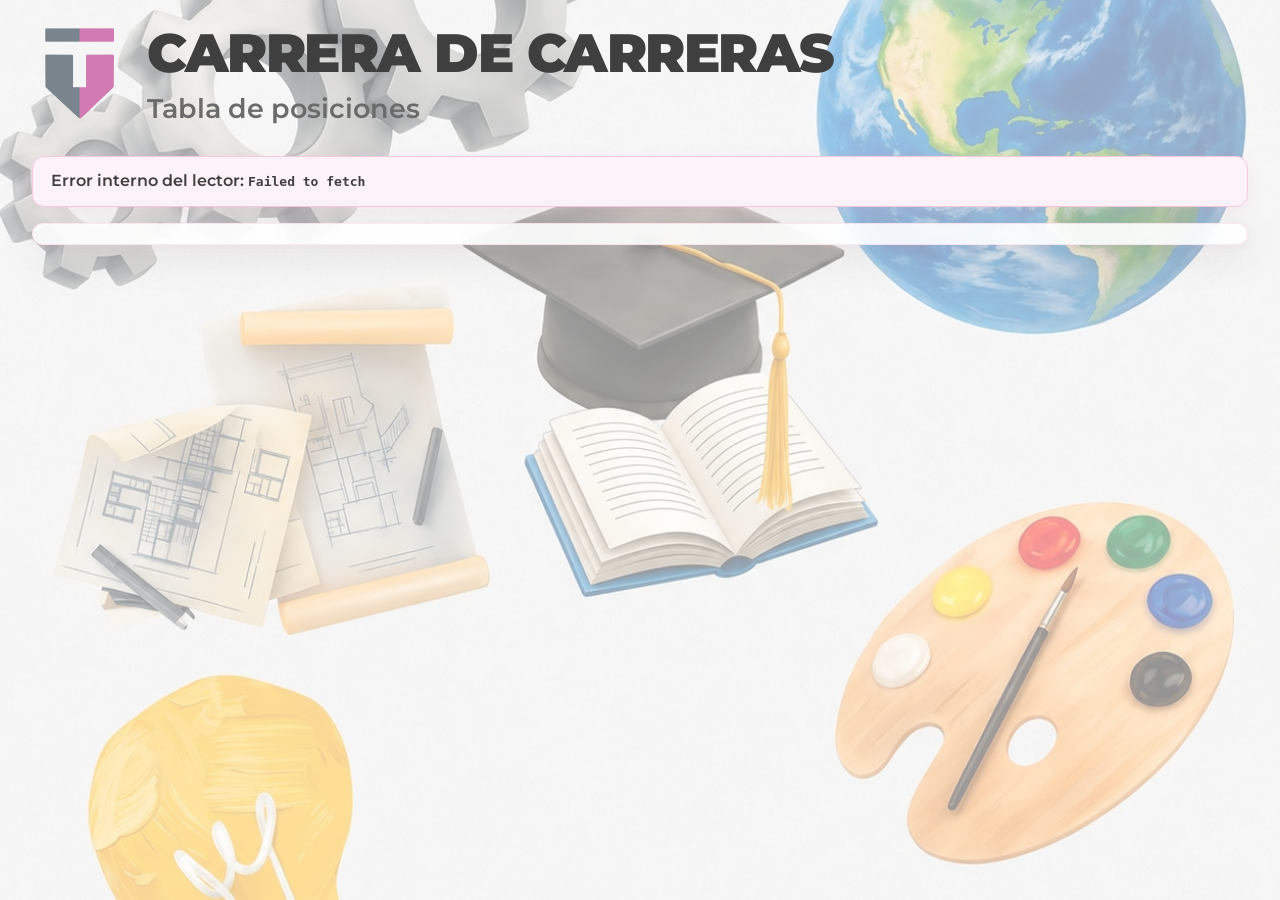
<file: index.html>
<!DOCTYPE html>
<html lang="es">
<head>
    <meta charset="UTF-8">
    <meta name="viewport" content="width=device-width, initial-scale=1.0">
    <title>Puntuaciones</title>
    
    <link rel="preconnect" href="https://fonts.googleapis.com">
    <link rel="preconnect" href="https://fonts.gstatic.com" crossorigin>
    <link href="https://fonts.googleapis.com/css2?family=Montserrat:ital,wght@0,100..900;1,100..900&display=swap" rel="stylesheet">
    
    <link rel="stylesheet" href="styles.css">
    <link rel="shortcut icon" type="image/x-icon" href="favicon.ico">
</head>
<body>
    <div class="header">
        <img class="floated-image" src="Krevo.png" alt="krevo">
        <h1>CARRERA DE CARRERAS</h1>
        <h2>Tabla de posiciones</h2>
    </div>

    <div id="status-box">Procesando información de la hoja...</div>
    
    <div class="table-container">
        <table id="data-table"></table>
    </div>

    <script src="script.js"></script>
</body>
</html>
</file>
<file: styles.css>
/* Colorimetría: gris medio + rosa pastel */
:root {
    --gris-medio: #6B6B6B;
    --gris-oscuro: #3F3F3F;
    --rosa-pastel: #F8C8DC;
    --rosa-suave: #FDF2F7;
    --rosa-acento: #E8A0BF;
    --blanco: #FFFFFF;
    --texto: #2D2D2D;
}

* {
    box-sizing: border-box;
}

body {
    font-family: "Montserrat", "Inter", sans-serif;
    margin: 0;
    padding: 2.5vh 2.5%;
    line-height: 1.4;
    color: var(--texto);
    background-image: url('fondo.jpg');
    background-size: cover;
    background-position: center;
    background-attachment: fixed;
    background-repeat: no-repeat;
    min-height: 100vh;
}

/* Capa suave para legibilidad */
body::before {
    content: "";
    position: fixed;
    inset: 0;
    background: rgba(255, 255, 255, 0.58);
    z-index: -1;
}

.header {
    margin-bottom: 1.8rem;
}

.floated-image {
    float: left;
    width: 10vi;
    max-width: 115px;
    padding-top: 0.4vh;
    padding-right: 1.6vw;
    padding-bottom: 1vw;
}

h1 {
    font-size: clamp(1.9rem, 6vi, 3.4rem);
    line-height: 1.1;
    font-family: 'Montserrat', sans-serif;
    font-weight: 900;
    letter-spacing: -1.5px;
    margin: 0;
    color: var(--gris-oscuro);
}

h2 {
    font-size: clamp(1.1rem, 3vi, 1.7rem);
    margin: 0.45rem 0 0 0.5%;
    font-weight: 600;
    color: var(--gris-medio);
}

#status-box {
    padding: 13px 18px;
    border-radius: 12px;
    margin-bottom: 16px;
    font-weight: 600;
    background-color: var(--rosa-suave);
    color: var(--gris-oscuro);
    border: 1px solid var(--rosa-pastel);
    box-shadow: 0 4px 15px rgba(232, 160, 191, 0.15);
}

.box {
    padding: 12px 16px;
    border-radius: 12px;
    margin-bottom: 12px;
    font-weight: 600;
}

.error {
    background-color: #f8d7da;
    color: #721c24;
    border: 1px solid #f5c6cb;
}

/* ===== TABLA COOL ===== */
.table-container {
    background: rgba(255, 255, 255, 0.88);
    backdrop-filter: blur(12px);
    -webkit-backdrop-filter: blur(12px);
    border-radius: 18px;
    padding: 10px;
    box-shadow: 
        0 10px 40px rgba(0, 0, 0, 0.10),
        0 2px 8px rgba(232, 160, 191, 0.12);
    overflow: hidden;
    border: 1px solid rgba(248, 200, 220, 0.4);
}

table {
    border-collapse: separate;
    border-spacing: 0;
    width: 100%;
    border-radius: 14px;
    overflow: hidden;
    background: transparent;
}

th, td {
    padding: 1.5vh 1.4vh;
    text-align: left;
    font-size: clamp(0.9rem, 2.7vh, 1.3rem);
    border: none;
    transition: background 0.25s ease;
}

/* Encabezados con degradado */
th {
    background: linear-gradient(135deg, #6B6B6B, #555555);
    color: white;
    font-weight: 700;
    letter-spacing: 0.3px;
    text-transform: uppercase;
    font-size: clamp(0.8rem, 2.4vh, 1.15rem);
    padding-top: 1.7vh;
    padding-bottom: 1.7vh;
}

th:nth-child(3) {
    background: linear-gradient(135deg, #E8A0BF, #D48AA8);
}

/* Filas */
tr {
    background: rgba(255, 255, 255, 0.75);
}

tr:nth-child(even) {
    background: rgba(253, 242, 247, 0.9);
}

/* Efecto hover */
tr:hover td {
    background: rgba(248, 200, 220, 0.35);
}

/* ===== Posiciones especiales (más elegantes) ===== */

/* 1er lugar */
tr:nth-child(2) {
    background: linear-gradient(90deg, #FFF3C4, #FFE082) !important;
    font-weight: 700;
    color: #4A3B00;
}

tr:nth-child(2) td {
    border-top: 2px solid #F5D76E;
}

/* 2do lugar */
tr:nth-child(3) {
    background: linear-gradient(90deg, #E8E8E8, #C8C8C8) !important;
    font-weight: 600;
    color: #2A2A2A;
}

/* 3er lugar */
tr:nth-child(4) {
    background: linear-gradient(90deg, #F0D5B8, #D4A574) !important;
    font-weight: 600;
    color: #3A2A1A;
}

/* Bordes redondeados sutiles en las esquinas de la tabla */
th:first-child {
    border-top-left-radius: 12px;
}
th:last-child {
    border-top-right-radius: 12px;
}

tr:last-child td:first-child {
    border-bottom-left-radius: 12px;
}
tr:last-child td:last-child {
    border-bottom-right-radius: 12px;
}

/* Responsive */
@media (max-width: 600px) {
    body {
        padding: 1.8vh 3%;
    }

    .floated-image {
        width: 18vw;
        max-width: 80px;
    }

    th, td {
        padding: 1.2vh 1vh;
        font-size: 0.9rem;
    }
}
</file>
